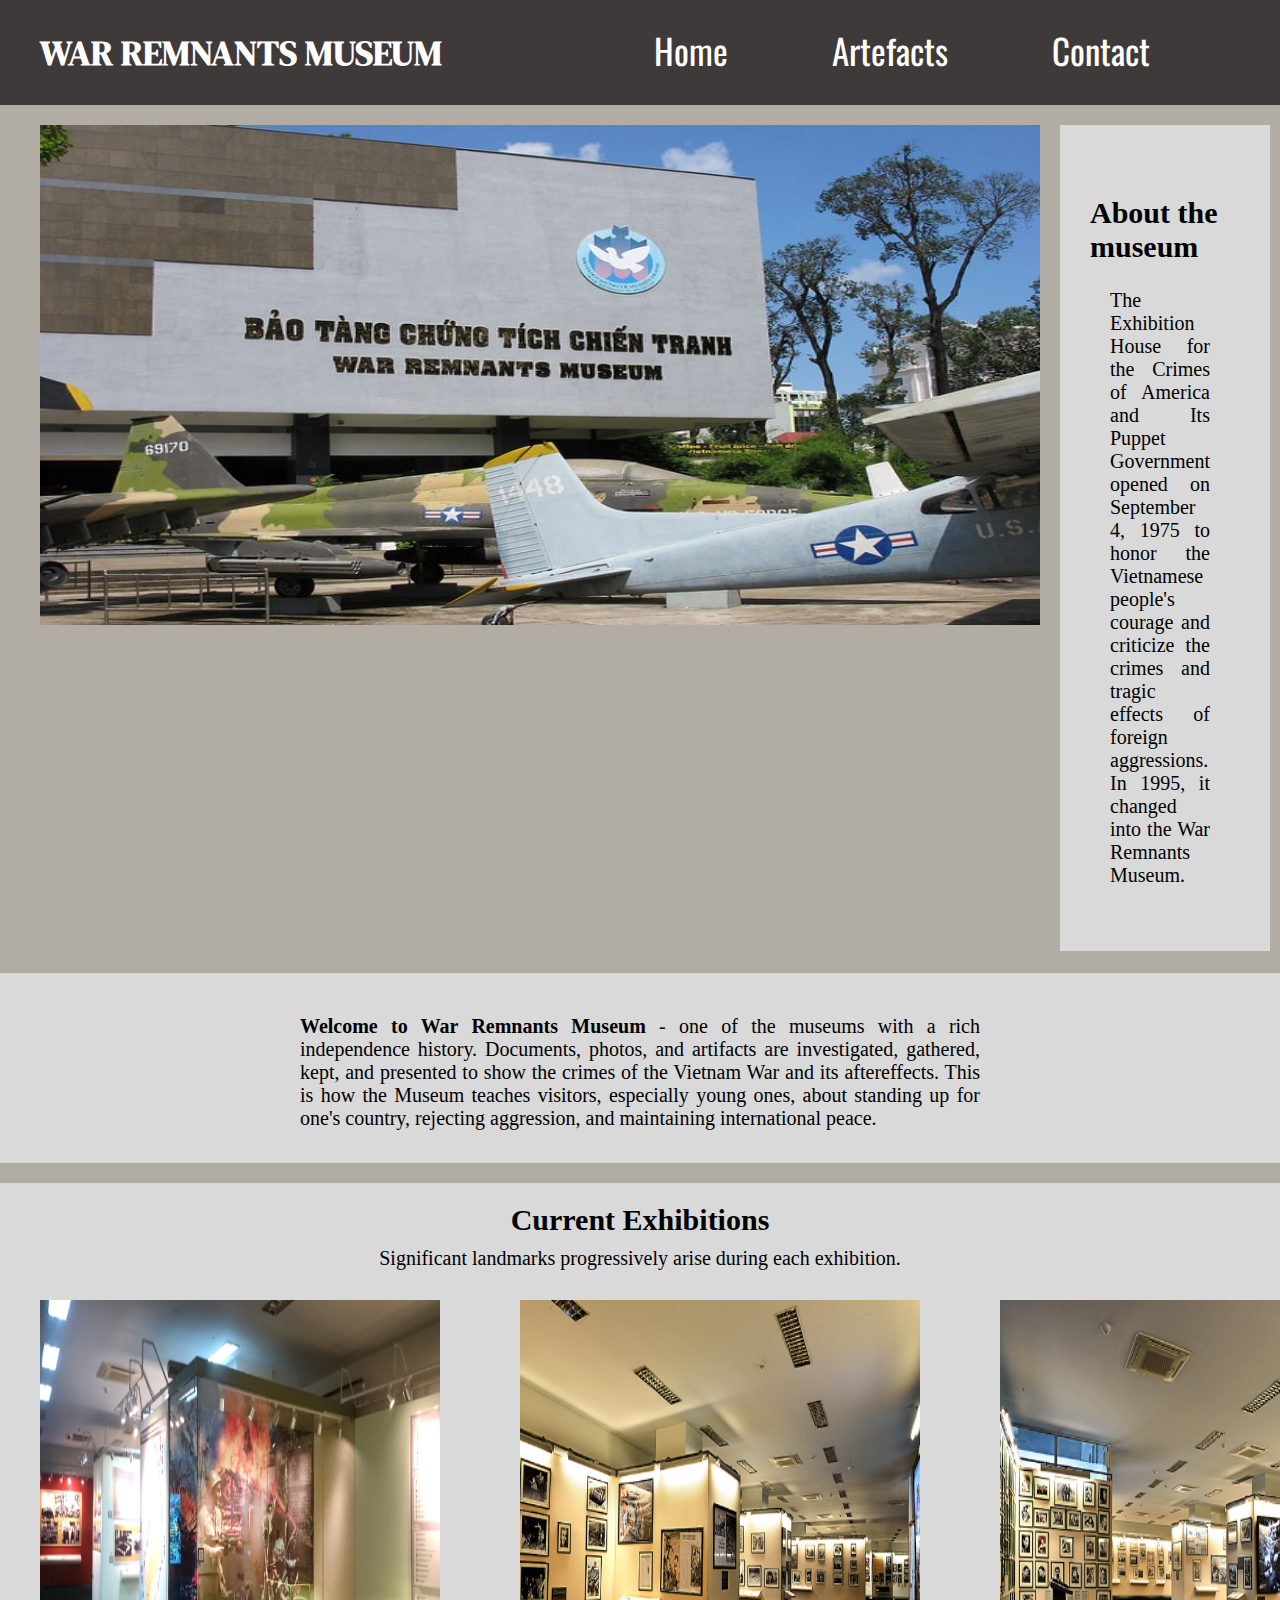
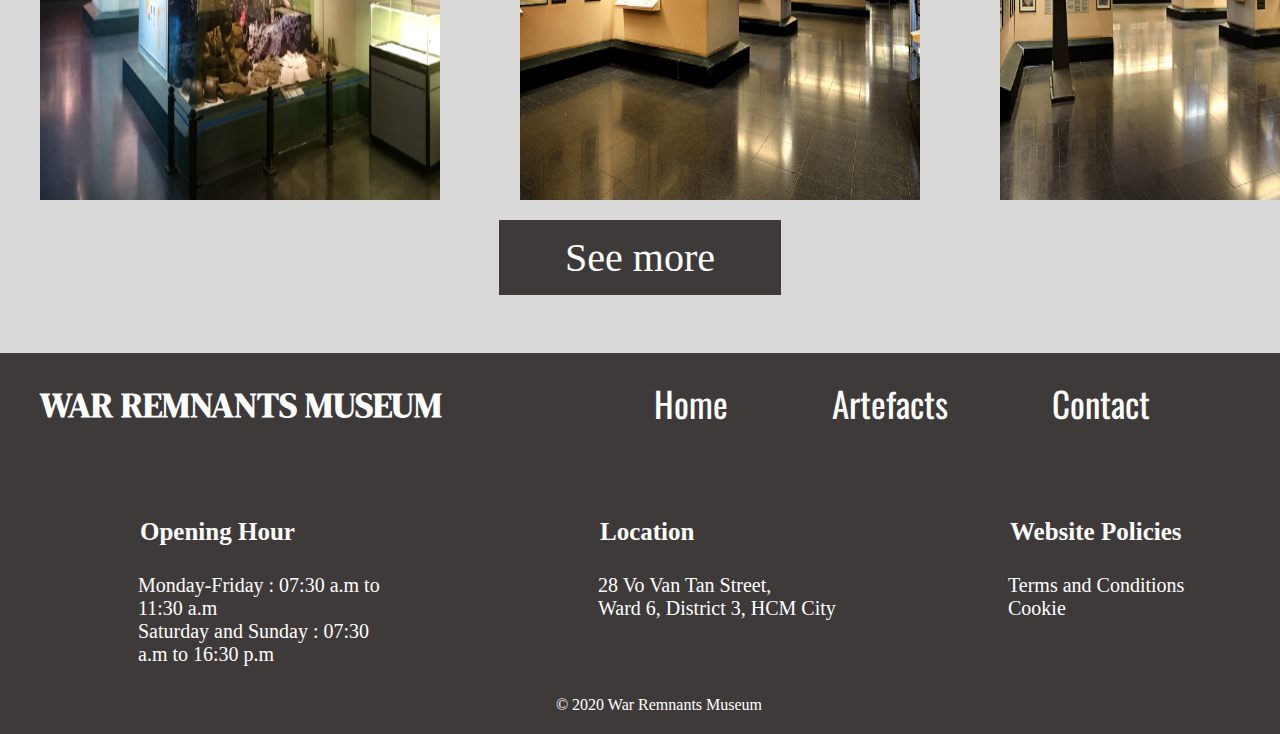
<file: UCD-2Sep/index.html>
<!DOCTYPE html>
<html lang="en">
<head>
    <meta charset="UTF-8">
    <meta http-equiv="X-UA-Compatible" content="IE=edge">
    <meta name="viewport" content="width=device-width, initial-scale=1.0">
    <title>Home page</title>
    <link rel="stylesheet" type="text/css" href="index.css">
</head>
<body>
    <header>
        <nav>
            <a href="index.html"><h1>WAR REMNANTS MUSEUM</h1></a>
            <ul>
                <li><a href="index.html">Home</a></li>
                <li><a href="artefacts.html">Artefacts</a></li>
                <li><a href="contact.html">Contact</a></li>
            </ul>
        </nav>
    </header>

    <div class="container">
        <div class="div_1">
            <div class="div_1_1">
                <img src="img/museum.png" width="1000px" height="500px">
            </div>

            <div class="div_1_2">
                <div class="container_1_2">
                    <h2>About the museum</h2>
                    <p>The Exhibition House for the Crimes of America and Its Puppet Government opened on September 4, 1975 to honor the Vietnamese people's courage and criticize the crimes and tragic effects of foreign aggressions. 
                    In 1995, it changed into the War Remnants Museum.</p>
                </div>
            </div>

        </div>

        <div class="div_2">
            <div class="container_2">
            <p><b>Welcome to War Remnants Museum</b> - one of the museums with a rich independence history.
                Documents, photos, and artifacts are investigated, gathered, kept, and presented to show the crimes of the Vietnam War and its aftereffects.
                This is how the Museum teaches visitors, especially young ones, about standing up for one's country, rejecting aggression, and maintaining international peace.</p>
            </div>
        </div>

        <div class="div_3">
            <h3><b>Current Exhibitions</b></h3>
            <p>Significant landmarks progressively arise during each exhibition.</p>

            <div class="div_3_1">
                <div class="div_3_2">
                    <img src="img/a.png" width="400px" height="500px">
                </div>

                <div class="div_3_2">
                    <img src="img/b.png" width="400px" height="500px">
                </div>

                <div class="div_3_2">
                    <img src="img/c.png" width="400px" height="500px">
                </div>
            </div>
            <div class="button">
                <a href="artefacts.html" id="more"> See more </a>
            </div>
        </div>
    </div>

    <footer>
        <nav>
            <a href="index.html"><h1>WAR REMNANTS MUSEUM</h1></a>
            <ul>
                <li><a href="index.html">Home</a></li>
                <li><a href="artefacts.html">Artefacts</a></li>
                <li><a href="contact.html">Contact</a></li>
            </ul>
        </nav>
        
        <div class="row_footer">
            <div class="column_footer">
                <h4>Opening Hour</h4> <br>
                <p> Monday-Friday : 07:30 a.m to 11:30 a.m</p>
                <p> Saturday and Sunday : 07:30 a.m to 16:30 p.m</p>
            </div>

            <div class="column_footer" id="location">
                <h4>Location</h4> <br>
                <p>28 Vo Van Tan Street, <br> Ward 6, District 3, HCM City </p>
            </div>

            <div class="column_footer">
                <h4>Website Policies</h4> <br>
                <p> Terms and Conditions </p>
                <p> Cookie </p>
            </div>
        </div>

        <p id="copyright">© 2020 War Remnants Museum</p>
    </footer>
</body>
</html>
</file>
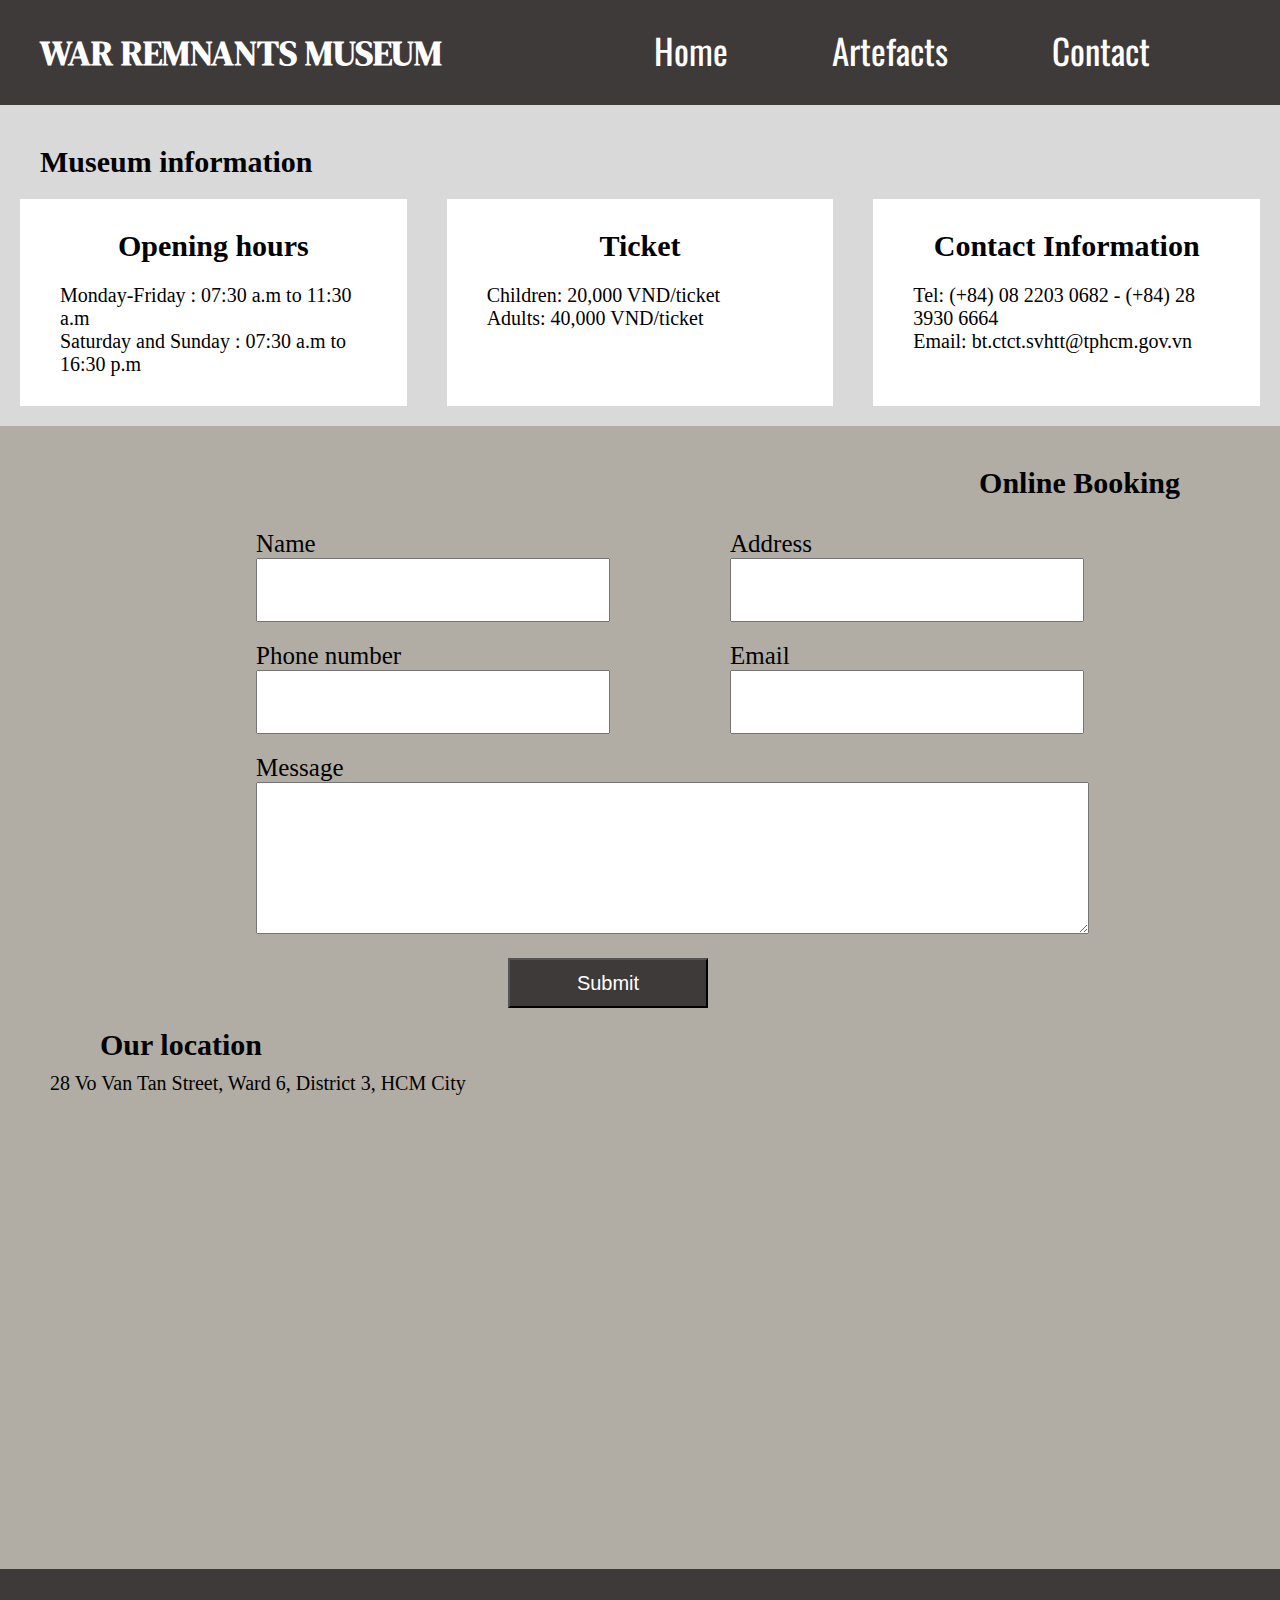
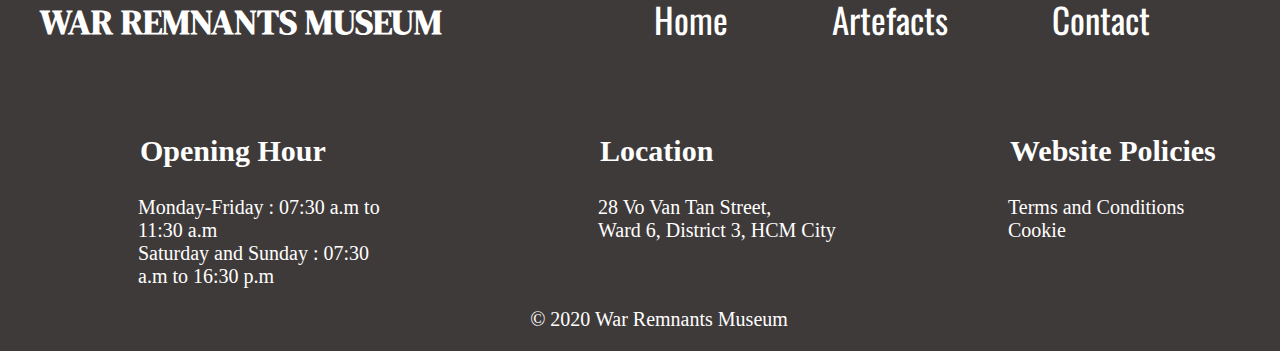
<file: UCD-2Sep/contact.html>
<!DOCTYPE html>
<html lang="en">
<head>
    <meta charset="UTF-8">
    <meta http-equiv="X-UA-Compatible" content="IE=edge">
    <meta name="viewport" content="width=device-width, initial-scale=1.0">
    <title>Contact</title>
    <link rel="stylesheet" type="text/css" href="contact.css">
</head>
<body>
    <header>
        <nav>
            <a href="index.html"><h1>WAR REMNANTS MUSEUM</h1></a>
            <ul>
                <li><a href="index.html">Home</a></li>
                <li><a href="artefacts.html">Artefacts</a></li>
                <li><a href="contact.html">Contact</a></li>
            </ul>
        </nav>
    </header>

    <main>
        <div class="container">
            <div id ="color_box">
                <h2>Museum information</h2>
                <div class="row">
                    <div class="column">
                        <h3>Opening hours</h3> <br>
                        <p> Monday-Friday : 07:30 a.m to 11:30 a.m</p>
                        <p>Saturday and Sunday : 07:30 a.m to 16:30 p.m</p>
                    </div>
        
                    <div class="column" id="column_1">
                        <h3>Ticket</h3> <br>
                        <p> Children: 20,000 VND/ticket </p>
                        <p> Adults: 40,000 VND/ticket </p>
                    </div>

                    <div class="column">
                        <h3>Contact Information</h3> <br>
                        <p> Tel: (+84) 08 2203 0682 - (+84) 28 3930 6664  </p>
                        <p> Email: bt.ctct.svhtt@tphcm.gov.vn </p>
                    </div>
                </div>
            </div>
            <div class="color_box_2">
                <div class="color_box_2_1">
                    <div class="header_colorbox">
                        <h4>Online Booking</h4>
                    </div>
                    <div class= "form-container">
                        <form method="post" id="form">
                            <div class="group_1">
                                <div class="form_row">
                                    <div class="form_label">
                                        <label for="name">Name</label>
                                    </div>
                                    <div class="form_field">
                                        <input type="text" name="name" required class="box" id="name"/>
                                    </div>
                                </div>
                                    
                                <div class="form_row_1">
                                    <div class="form_label ">
                                        <label for="address">Address</label>
                                    </div>
                                    <div class="form_field">
                                        <input type="text" name="address" required class="box" id="address"/>
                                    </div>
                                </div>
                            </div>
                                    
                            <div class="group_1">
                                <div class="form_row">
                                    <div class="form_label ">
                                        <label for="phonenum">Phone number</label>
                                    </div>
                                    <div class="form_field">
                                        <input type="tel" name="phonenum" required class="box" id="phonenum"/>
                                    </div>
                                </div>
                                
                                <div class="form_row_1">
                                    <div class="form_label">
                                        <label for="email">Email</label>
                                    </div>
                                    <div class="form_field">
                                        <input type="email" name="email" required class="box" id="email"/>
                                    </div>
                                </div>
                            </div>
                            
                            <div class="group_2">
                                <div class="form_row">
                                    <div class="form_label">
                                        <label for="note">Message</label>
                                    </div>
                                    <div>
                                        <textarea cols="102" rows="10" required id="note" name="note"></textarea>
                                    </div>
                                </div>
                            
                                <div class="form_row">
                                    <div class="button_sub">
                                        <input type="submit" name= "act" class="submit_btn" value= "Submit">
                                    </div>
                                </div>
                            </div>
                        </form>
                    </div>
                </div>

                <div class="color_box_2_2">
                    <h5>Our location</h5>
                    <p>28 Vo Van Tan Street, Ward 6, District 3, HCM City </p>
                    <iframe src="https://www.google.com/maps/embed?pb=!1m18!1m12!1m3!1d3919.4147718786103!2d106.68990291471846!3d10.779510592319468!2m3!1f0!2f0!3f0!3m2!1i1024!2i768!4f13.1!3m3!1m2!1s0x31752f30903b6ec5%3A0xb392f56e447dd53c!2zMjggVsO1IFbEg24gVOG6p24sIFBoxrDhu51uZyA2LCBRdeG6rW4gMywgVGjDoG5oIHBo4buRIEjhu5MgQ2jDrSBNaW5oLCBWaeG7h3QgTmFt!5e0!3m2!1svi!2s!4v1661498401283!5m2!1svi!2s" width="100%" height="450" style="border:0;" loading="lazy" referrerpolicy="no-referrer-when-downgrade"></iframe>
                </div>
            </div>
        </div>
    </main>

    <footer>
        <nav>
            <a href="index.html"><h1>WAR REMNANTS MUSEUM</h1></a>
            <ul>
                <li><a href="index.html">Home</a></li>
                <li><a href="artefacts.html">Artefacts</a></li>
                <li><a href="contact.html">Contact</a></li>
            </ul>
        </nav>
        
        <div class="row_footer">
            <div class="column_footer">
                <h2>Opening Hour</h2> <br>
                <p> Monday-Friday : 07:30 a.m to 11:30 a.m</p>
                <p> Saturday and Sunday : 07:30 a.m to 16:30 p.m</p>
            </div>

            <div class="column_footer" id="location">
                <h2>Location</h2> <br>
                <p>28 Vo Van Tan Street, <br> Ward 6, District 3, HCM City </p>
            </div>

            <div class="column_footer">
                <h2>Website Policies</h2> <br>
                <p> Terms and Conditions </p>
                <p> Cookie </p>
            </div>
        </div>

        <p id="copyright">© 2020 War Remnants Museum</p>
    </footer>
    
</body>
</html>
</file>
<file: UCD-2Sep/index.css>
@import url("https://fonts.googleapis.com/css2?family=Jockey+One&display=swap");
@import url('https://fonts.googleapis.com/css2?family=Playfair+Display+SC:wght@700&display=swap');
@import url("https://fonts.googleapis.com/css2?family=DM+Serif+Display&display=swap");
@import url("https://fonts.googleapis.com/css2?family=Sansita&display=swap");
@import url("https://fonts.googleapis.com/css2?family=Oswald&display=swap");
*{
    padding: 0;
    margin: 0;
    text-decoration: none;
    list-style: none;
    
}

h1{
    color:white;
    font-size: 35px;
    padding-left: 30px;
    font-family: 'DM Serif Display', serif;
}

nav{
    display: flex;
    background-color: rgb(63,58,58);
    justify-content: space-between;
    align-items: center;
    padding-left: 10px;
}


nav ul {
    float: right;
    padding-right:80px;
}

nav ul li{
    display: inline-block;
    line-height: 100px;
    font-size: 35px;
    margin:0px 30px;
    padding: 0px 20px;
}

nav ul li a{
    color: white;
    font-family: 'Oswald', sans-serif;
    font-size: 35px;
}

a:hover{
    background-color: lightslategray;

}

.container{
    background-color: rgb(177,173,165);
}

h3{
    padding-top: 20px;
    padding-bottom: 10px;
    padding-left: 40px;
    padding-right: 40px;
    font-size: 30px;
}


.container_1_2{
    align-self: center;
    margin-top: 30%;
    margin-bottom: 20%;
    margin-left: 10px;
    margin-right: 20px;
}
.container_1_2 h2{
    font-size: 30px;
}

.container_1_2 p{
    font-size: 20px;
    padding-top: 25px;
    padding-bottom: 10px;
    padding-left: 20px;
    padding-right: 20px;
    text-align: justify;
}

.container_2 p{
    font-size: 20px;
    text-align: justify;
    align-items: center;
    margin-top: 20px;
    margin-bottom: 10px;
}


footer{
    background-color: #3f3a3a;
    color: white;
}

.row_footer{
    display: flex;
}

.column_footer{
    flex: 33.3%;
    padding: 20px 20px 20px 100px;
}

.column_footer h4{
    font-size: 25px;
    padding: 40px 20px 10px 40px;
}

.column_footer p{
    text-align: left;
    font-size: 20px;
}



footer p {
    text-align: center;
    padding-left: 38px;
}

#location{
    padding-left: 150px;
}

#copyright {
    padding-bottom: 20px;
    padding-top: 10px;
}

/* Homepage */
.div_1 {
    background-color: #b1ada5;
    display: flex;
    margin: auto;
}

.div_1_1 {
    flex: 80%;
    padding-top: 10px;
    padding-left: 40px;
    padding-right: 20px;
    margin-top: 10px;
    margin-bottom: 20px;
}

.div_1_2 {
    background-color: #D9D9D9 ;
    flex: 33%;
    margin-right: 30px;
    margin-top: 20px;
    margin-bottom: 22px;
    padding: 20px;
}

.div_2 {
    background-color:  #D9D9D9;
    height: 150px;
    text-align: justify;
    align-content: center;
    font-size: 25px;
    padding-top: 20px;
    padding-bottom: 20px;
    padding-left: 300px;
    padding-right: 300px;
    

}

.div_3{
    background-color: #D9D9D9;
    text-align: center;
    margin-top: 20px;
    height: 770px;
}

.div_3 p{
    font-size: 20px;
}  

.div_3_1 {
    display: flex;
}

.div_3_2{
    flex: 20%;
    padding: 20px;
    margin:10px 20px 0 20px;
    height: 500px;
}

.button {
    overflow: hidden;
    min-width: 200px;
    align-items: center;
    text-align: center;
    background-color: #3f3a3a;
    margin: auto;
    display: inline-block;

  }
  
  .button a {
    float: left;
    color: white;
    text-align: center;
    align-items: center;
    padding: 14px 16px;
    width: 250px;
    text-decoration: none;
    font-size: 40px;
  }
  
  .button a:hover {
    background-color: #3f3a3a;
    color: wheat;
  }
</file>
<file: UCD-2Sep/contact.css>
@import url("https://fonts.googleapis.com/css2?family=Jockey+One&display=swap");
@import url('https://fonts.googleapis.com/css2?family=Playfair+Display+SC:wght@700&display=swap');
@import url("https://fonts.googleapis.com/css2?family=DM+Serif+Display&display=swap");
@import url("https://fonts.googleapis.com/css2?family=Sansita&display=swap");
@import url("https://fonts.googleapis.com/css2?family=Oswald&display=swap");
*{
    padding: 0;
    margin: 0;
    text-decoration: none;
    list-style: none;
    
}

h1{
    color:white;
    font-size: 35px;
    padding-left: 30px;
    font-family: 'DM Serif Display', serif;
}

nav{
    display: flex;
    background-color: rgb(63,58,58);
    justify-content: space-between;
    align-items: center;
    padding-left: 10px;
}


nav ul {
    float: right;
    padding-right:80px;
}

nav ul li{
    display: inline-block;
    line-height: 100px;
    font-size: 35px;
    margin:0px 30px;
    padding: 0px 20px;
}

nav ul li a{
    color: white;
    font-family: 'Oswald', sans-serif;
    font-size: 35px;
}

a:hover{
    background-color: lightslategray;

}

h2{
   font-size: 30px;
   padding: 40px 20px 10px 40px;
}

h3{
    font-size: 30px;
    text-align: center;
}

h5{
    font-size: 30px;
    padding: 20px 20px 10px 100px;
}

p{
    font-size: 20px;
    text-align: left;
}

.header_colorbox h4{
    font-size: 30px;
    text-align: right;
    padding: 40px 100px 10px 40px;
}

#color_box {
    background-color: #D9D9D9;
}


.row{
    display: flex;
    font-size: 18px;
}

.column {
    flex: 33.3%;
    padding: 30px 40px;
    background-color: white;
    margin:10px 20px 20px 20px;
}


.color_box_2 {
    background-color: #b1ada5;
}


.color_box_2_2 p{
    font-size: 20px;
    padding-left: 50px;
    padding-bottom: 20px;
}

.group_1{
    display: flex;
    padding-left: 20%;
}

.group_2{
    padding-left: 20%;
    padding-right: 25%;
}

.form_row{
    padding-top: 20px;
}

.form_row_1{
    padding-left: 120px;
    padding-top: 20px;
}

.form_label label{
    font-size: 25px;
    width: 200px;
}

.button_sub {
    align-items: center;
    width: 200px;
    height: 50px;
    margin: auto;
}

.submit_btn{
    cursor: pointer;
    background-color: #3f3a3a;
    font-size: 20px;
    color: white;
    text-align: center;
    width: 200px;
    height: 50px;
}

.submit_btn:hover{
    background-color: black;
    color: white;
}

.box{
    width: 350px;
    height: 60px;
}


footer{
    background-color: #3f3a3a;
    color: white;
}

.row_footer{
    display: flex;
}

.column_footer{
    flex: 33.3%;
    padding: 20px 20px 20px 100px;
}

.column_footer h4{
    font-size: 25px;
}

.column_footer p{
    text-align: left;
    font-size: 20px;
}



footer p {
    text-align: center;
    padding-left: 38px;
}

#location{
    padding-left: 150px;
}

#copyright {
    padding-bottom: 20px;
}
</file>
